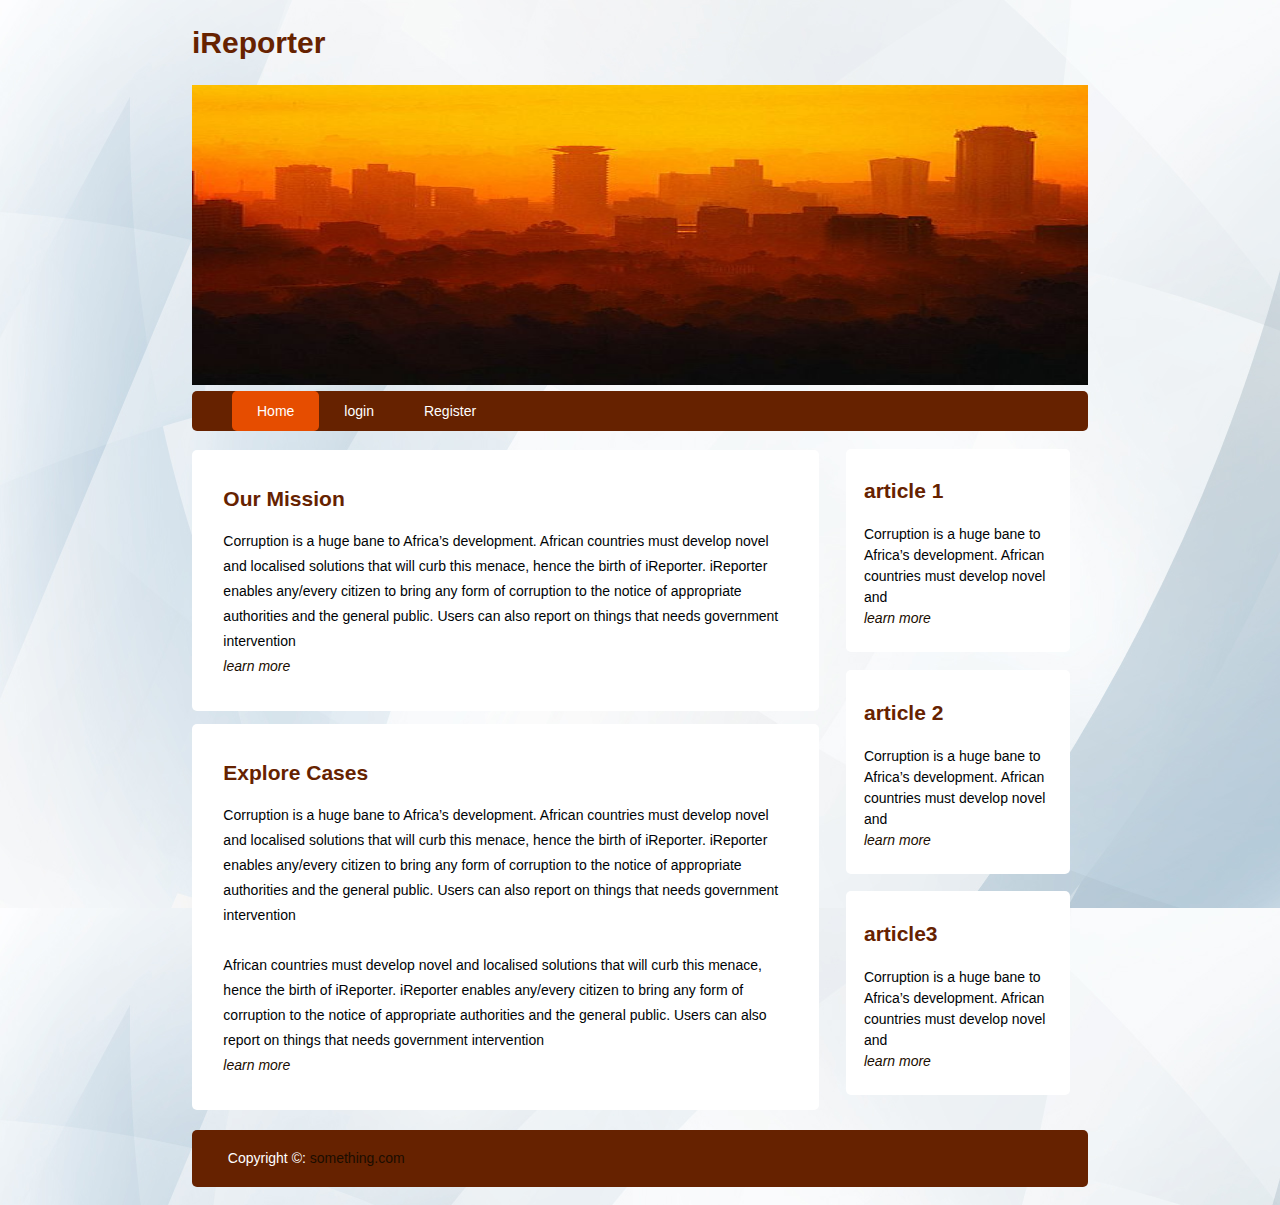
<file: UI/iReporter.html>
<!DOCTYPE html>

 <html class="no-js" lang="en"> <!--<![endif]-->
    <head>
       <meta charset="utf-8" />
       <meta name="viewport" content="width=device-width" />
       <title>iReporter</title>  
       <link rel="stylesheet" href="style.css">
 
  </head>
<body class="body">
	<div class="container">
	<header class="main-header" alt="city of Nairobi">
		<div ><h1>iReporter</h1></div>
		<img src="skyline.jpg">
		<nav><ul>
			<li class="active"><a href="#"> Home</a></li>
			<li><a href="#"> login</a></li>
			<li><a href="#"> Register</a></li>
			
		</ul>
		</nav>
	</header>
    </div>
	<div class="mainContent">
		<div class="content">
			<article class="topcontent">
                <header>
                	<h2>Our Mission</h2>
                	<content><p>Corruption is a huge bane to Africa’s development. African countries must develop novel and
localised solutions that will curb this menace, hence the birth of iReporter. iReporter enables
any/every citizen to bring any form of corruption to the notice of appropriate authorities and the
general public. Users can also report on things that needs government intervention<br><em><a href="#">learn more</a> </em> </p></content>
                
			</article>
			<article class="secondpost">
                <header>
                	<h2>Explore Cases</h2>
                	<content><p>Corruption is a huge bane to Africa’s development. African countries must develop novel and
localised solutions that will curb this menace, hence the birth of iReporter. iReporter enables
any/every citizen to bring any form of corruption to the notice of appropriate authorities and the
general public. Users can also report on things that needs government intervention<br><br>African countries must develop novel and
localised solutions that will curb this menace, hence the birth of iReporter. iReporter enables
any/every citizen to bring any form of corruption to the notice of appropriate authorities and the
general public. Users can also report on things that needs government intervention<br><em><a href="#">learn more</a> </em></p></content>
                </header>
			</article>
		</div>
	</div>
    <aside class="top-sidebar">
        <article>
        	<h2>article 1</h2>
        	<p>Corruption is a huge bane to Africa’s development. African countries must develop novel and<br><em><a href="#">learn more</a></em> </p>

        </article>
    </aside>
    <aside class="mid-sidebar">
        <article>
        	<h2>article 2</h2>
        	<p>Corruption is a huge bane to Africa’s development. African countries must develop novel and<br><em><a href="#">learn more</a></em> </p>

        </article>
    </aside>
    <aside class="bottom-sidebar">
        <article>
        	<h2>article3</h2>
        	<p>Corruption is a huge bane to Africa’s development. African countries must develop novel and<br><em><a href="#">learn more</a></em> </p>

        </article>
    </aside>
    <footer class="mainFooter">
    	<p>Copyright &copy: <a href="#" title="first design">something.com</a></p>
    </footer>
</body>
</html>
</file>
<file: UI/style.css>
body{
	background-image: url('background.jpg');
	color:#000305;
	font-size: 87.5%;
	text-align:left; 
	font-family: Arial;
	line-height: 1.5;
}
a{
	text-decoration: none;
}
.main-header nav a:link, a:visited{
	color:white;

}
a:link, a:visited{
	color:#1a0d00;

}
a:hover,a:active{

}
h1{
	color:#662200;
	font-size: 30px;
}
h2{
	color:#662200;
}
.body{
	margin: 0 auto;
	width:70%;
	clear: both;
}

.main-header img{
	width: 100%;
	height:300px;
	margin-bottom: 0%;
	margin-left: 0%;
	margin-top: 0%
}

.main-header nav
{
	background-color:#662200;
	
	height: 40px;
	border-radius: 5px;
	-moz-border-radius: 5px;
	-webkit-border-radius: 5px;

}
.main-header nav ul{
	list-style: none;
	margin: 0 auto;
}
.main-header nav ul li{
	float:left;
	display: inline;
}.main-header nav a:link, .main-header nav:visited{
	color:#FFF;
	display: inline-block;
	padding: 10px 25px;
	height:20px;

}
.main-header nav a:hover, .main-header a:active, .main-header nav .active a:link, .main-header nav a:visited{
	background-color:#e64d00;
	text-shadow: none;

}
.main-header nav ul li a{
	border-radius: 5px;
	-moz-border-radius: 5px;
	-webkit-border-radius: 5px;
}
.mainContent {
	line-height:25px;
	border-radius: 5px;
	-moz-border-radius: 5px;
	-webkit-border-radius: 5px;
	
}
.content{
	width: 70%;
	
	float:left;
	
	
}
.topcontent{
	background-color: white;
	border-radius: 5px;
	-moz-border-radius: 5px;
	-webkit-border-radius: 5px;
	padding: 3% 5%;
	margin-top:3%;
	margin-bottom: 2%;
}
.secondpost{
	background-color: white;
	border-radius: 5px;
	-moz-border-radius: 5px;
	-webkit-border-radius: 5px;
	padding: 3% 5%;
	margin-top:3px;

}
.top-sidebar{
	width:21%;
	float:left;
	background-color: white;
	border-radius: 5px;
	-moz-border-radius: 5px;
	-webkit-border-radius: 5px;
	margin-left: 3%;
	margin-bottom: 2%;
	margin-top: 2%;
	padding: 1% 2%;
}

.mid-sidebar{
	width:21%;
	float:left;
	background-color: white;
	border-radius: 5px;
	-moz-border-radius: 5px;
	-webkit-border-radius: 5px;
	margin-left: 3%;
	margin-bottom: 2%;
	padding: 1% 2%;
}
.bottom-sidebar{
	width:21%;
	float:left;
	background-color: white;
	border-radius: 5px;
	-moz-border-radius: 5px;
	-webkit-border-radius: 5px;
	margin-left: 3%;
	margin-bottom: 2%;
	padding: 1% 2%;
}
.mainFooter{
	width: 100%;
	float:left;
	border-radius: 5px;
	-moz-border-radius: 5px;
	-webkit-border-radius: 5px;
	background-color: #662200;
	margin-top:2%;
	margin-bottom: 2%;
}
.mainFooter p{
	width:92%;
	color: white;
	margin:2% auto;
}
</file>
